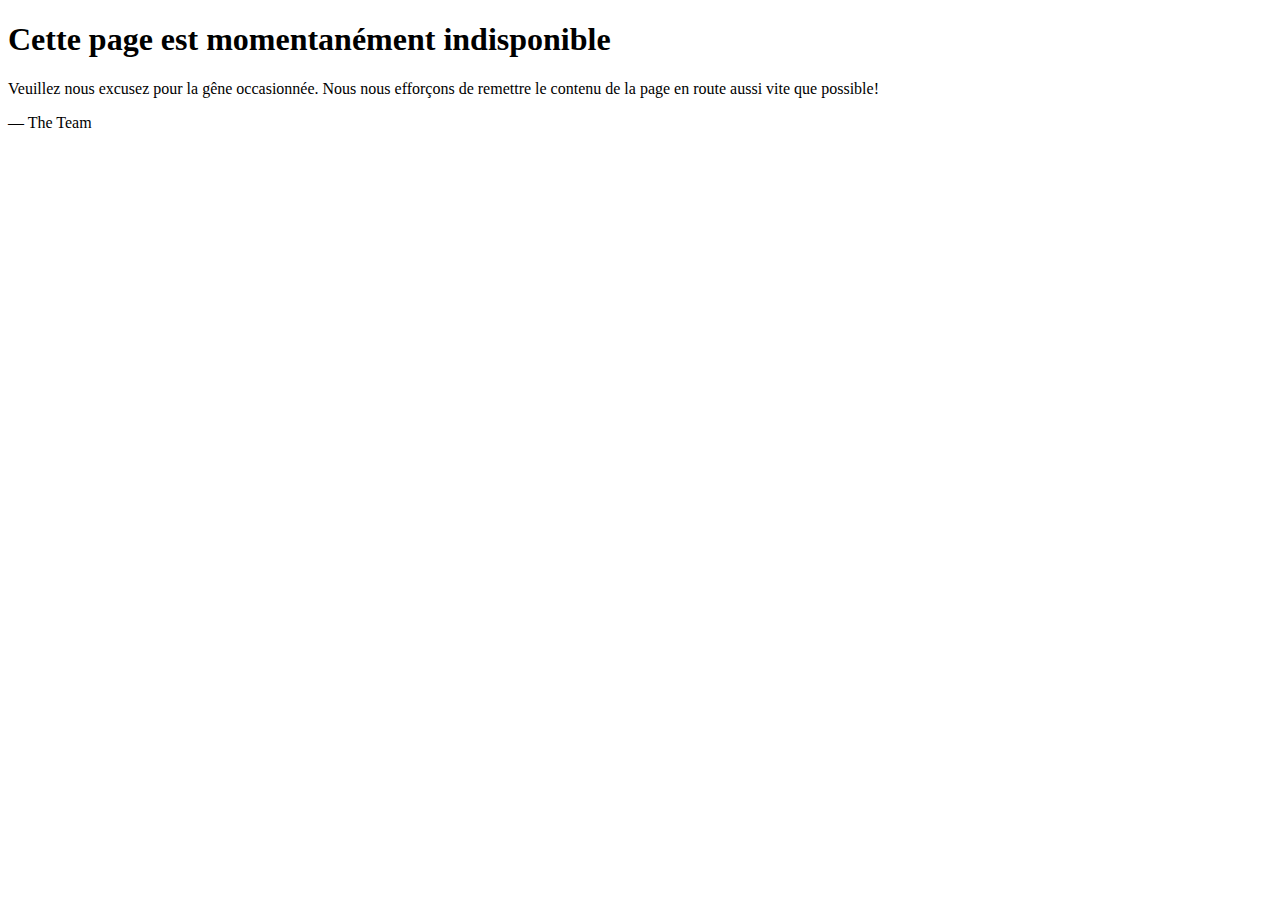
<file: pages/maintenance.html>
<!DOCTYPE html>
<html lang="fr">
<head>
    <meta charset="UTF-8">
    <meta http-equiv="X-UA-Compatible" content="IE=edge">
    <meta name="viewport" content="width=device-width, initial-scale=1.0">
    <meta name="robots" content="none">
    <title>Maintenance</title>
</head>
<body>      
      <article>
          <h1>Cette page est momentanément indisponible</h1>
          <div>
              <p>Veuillez nous excusez pour la gêne occasionnée. Nous nous efforçons de remettre le contenu de la page en route aussi vite que possible!</p>
              <p>&mdash; The Team</p>
          </div>
      </article>
    
</body>
</html>
</file>
